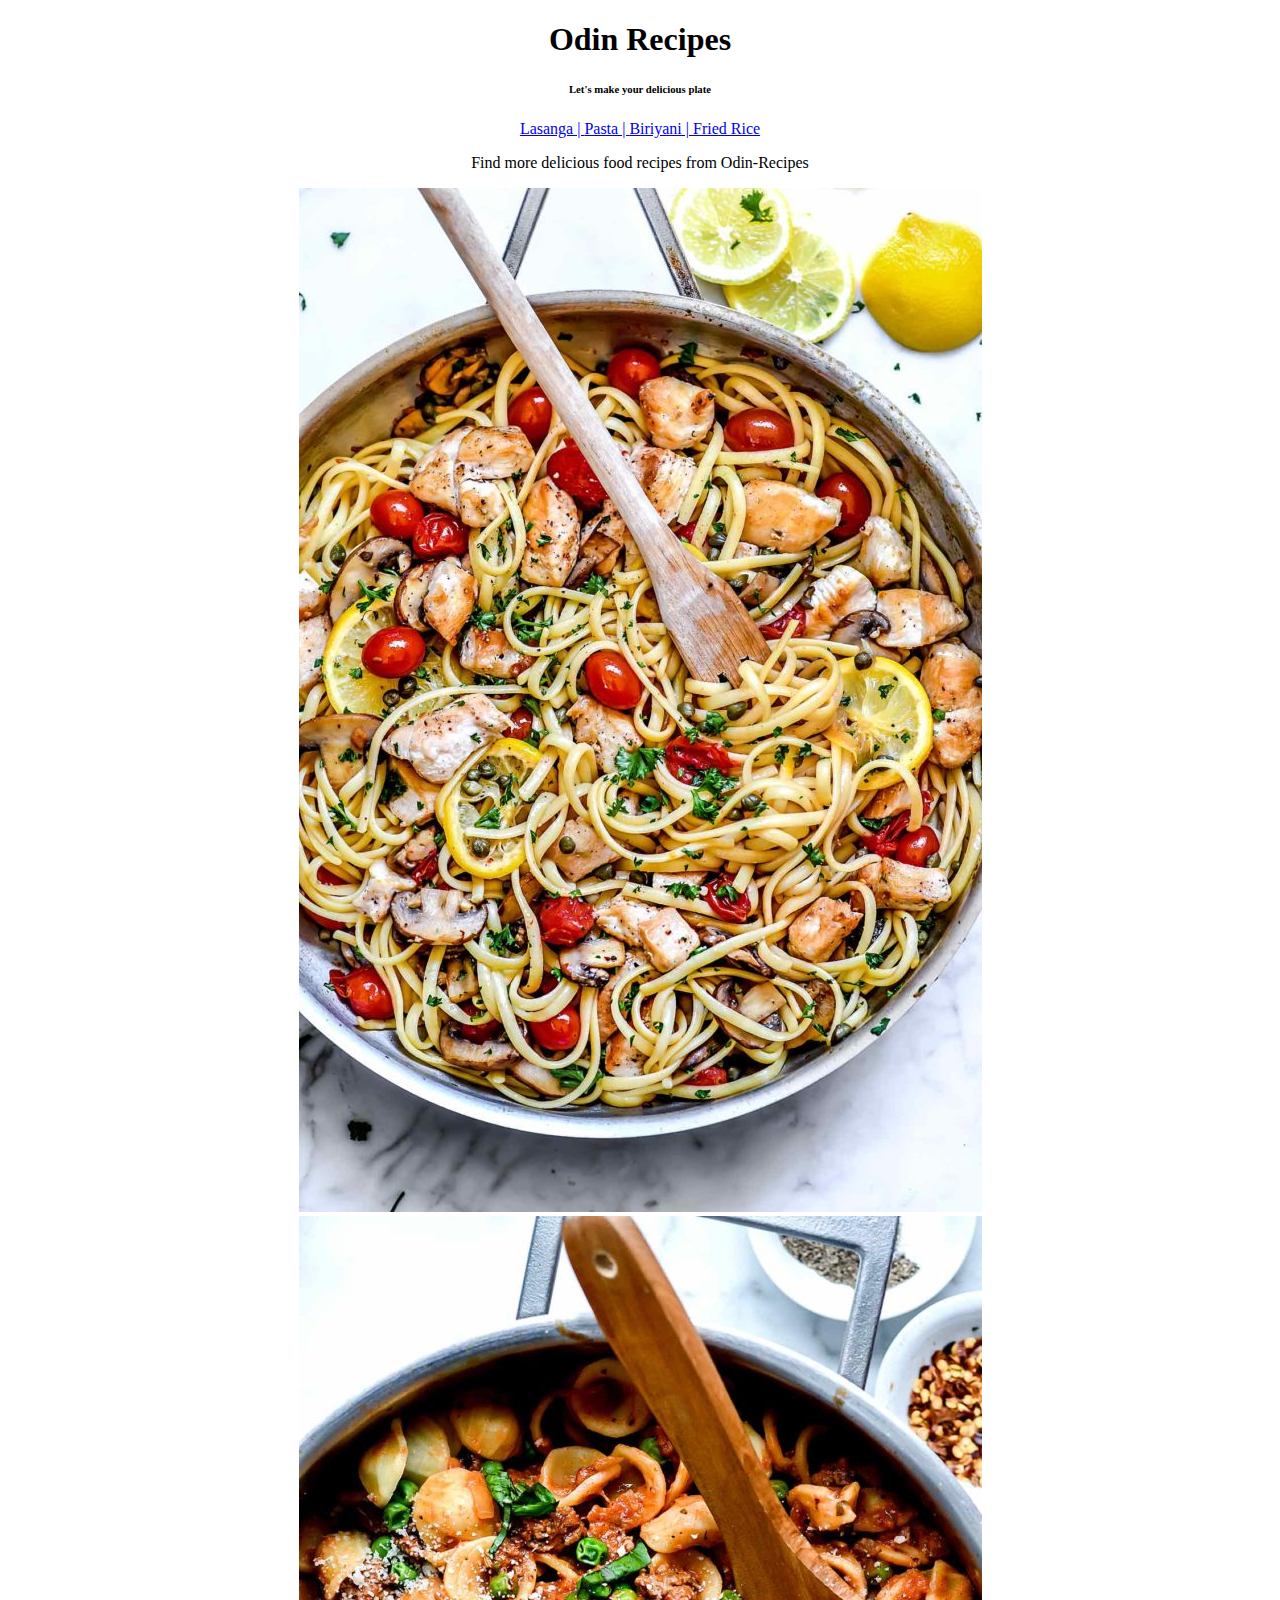
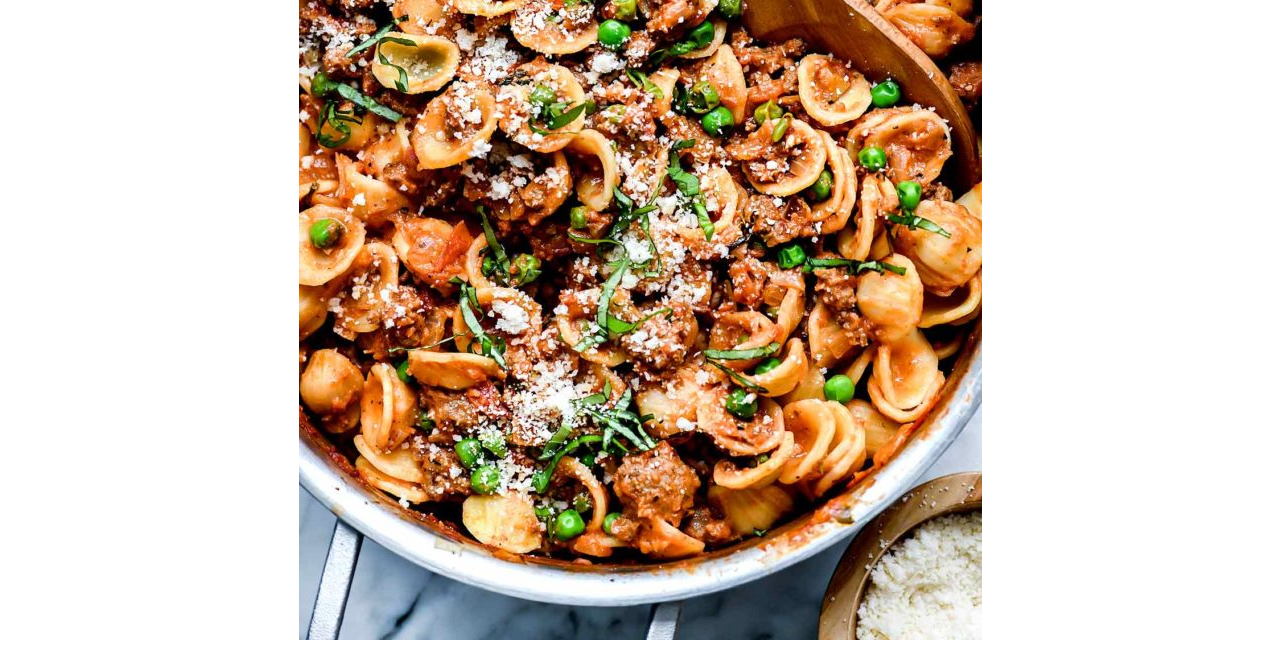
<file: index.html>
<!DOCTYPE html>
<html lang="en">
    <head>
        <meta charset="utf-8">
        <link rel="stylesheet" href="styles/index.css">
    </head>
    <title>Odin Recipes</title>
    

<body>
    <h1><center>Odin Recipes</center></h1>
    <h6><center>Let's make your delicious plate</center></h6>
    <p>
        <div class="content">
        <nav>
            <center>
        <a href="Recipes/lasanga.html">Lasanga | </a>
        <a href="Recipes/pasta.html">Pasta | </a>
        <a href="Recipes/biriyani.html">Biriyani | </a>
        <a href="Recipes/biriyani.html">Fried Rice</a>
    </center>
    </nav>
</div>
    </p>
<p>
    
   <div class="slideshow">
    <p>Find more delicious food recipes from Odin-Recipes</p>
<img src="images/cabonara.jpg">
<img src="images/pasta.jpg">



   </div>
</p>
</body>
</html>
</file>
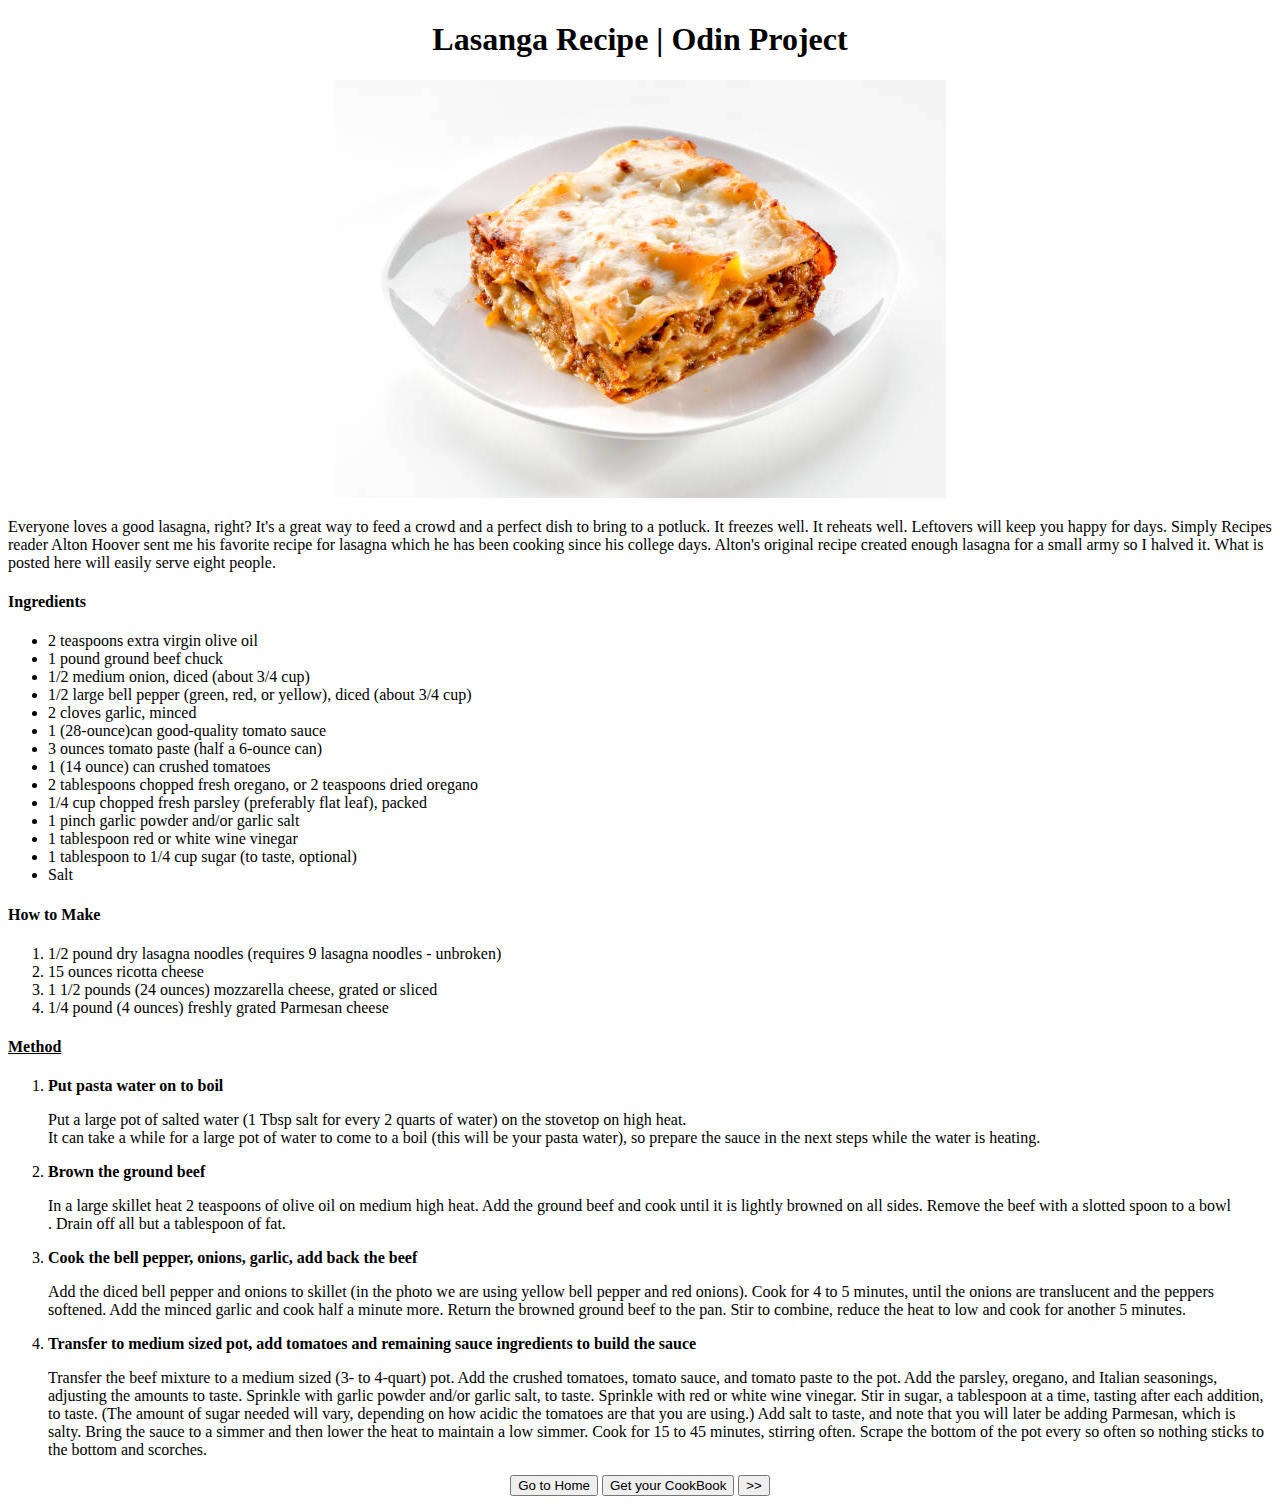
<file: Recipes/lasanga.html>
<!DOCTYPE html>
<html lang="en">
    <head>
        <meta charset="utf-8">
    </head>
    <title>Lasanga Recipe | Odin Project</title>
    
    <body>
        <h1><center>Lasanga Recipe | Odin Project</center></h1>
        <center><img src="../images/lasanga.jpg"></center>
    <p>
        Everyone loves a good lasagna, right? It's a great way to feed a crowd and a perfect dish to bring to a potluck. It freezes well. It reheats well. Leftovers will keep you happy for days.

Simply Recipes reader Alton Hoover sent me his favorite recipe for lasagna which he has been cooking since his college days. Alton's original recipe created enough lasagna for a small army so I halved it. What is posted here will easily serve eight people.
    </p>
    <h4>Ingredients</h4>
    <ul>
        <li>2 teaspoons extra virgin olive oil</li>
        <li>1 pound ground beef chuck</li>
        <li>1/2 medium onion, diced (about 3/4 cup)</li>
        <li>1/2 large bell pepper (green, red, or yellow), diced (about 3/4 cup)</li>
        <li>2 cloves garlic, minced</li>
        <li>1 (28-ounce)can good-quality tomato sauce</li>
        <li>3 ounces tomato paste (half a 6-ounce can)</li>
        <li>1 (14 ounce) can crushed tomatoes</li>
        <li>2 tablespoons chopped fresh oregano, or 2 teaspoons dried oregano</li>
        <li>1/4 cup chopped fresh parsley (preferably flat leaf), packed</li>
        <li>1 pinch garlic powder and/or garlic salt</li>
        <li>1 tablespoon red or white wine vinegar</li>
        <li>1 tablespoon to 1/4 cup sugar (to taste, optional)</li>
        <li>Salt</li>

    </ul>
    <h4>How to Make</h4>
    <ol>
        <li>1/2 pound dry lasagna noodles (requires 9 lasagna noodles - unbroken)</li>
        <li>15 ounces ricotta cheese</li>
        <li>1 1/2 pounds (24 ounces) mozzarella cheese, grated or sliced</li>
        <li>1/4 pound (4 ounces) freshly grated Parmesan cheese</li>
    </ol>
    <h4><u>Method</u></h4>
    <div>
        <ol>
            <li><strong>Put pasta water on to boil</strong></li>
            <p>
                Put a large pot of salted water (1 Tbsp salt for every 2 quarts of water) on the stovetop on high heat.<br> It can take a while for a large pot of water to come to a boil (this will be your pasta water), so prepare the sauce in the next steps while the water is heating. 
            </p>
            <li><strong>Brown the ground beef</strong></li>
            <p>
                In a large skillet heat 2 teaspoons of olive oil on medium high heat. Add the ground beef and cook until it is lightly browned on all sides.

Remove the beef with a slotted spoon to a bowl <br>. Drain off all but a tablespoon of fat.


            </p>

            <li><strong>Cook the bell pepper, onions, garlic, add back the beef</strong></li>
            <p>
                Add the diced bell pepper and onions to skillet (in the photo we are using yellow bell pepper and red onions).

Cook for 4 to 5 minutes, until the onions are translucent and the peppers softened. Add the minced garlic and cook half a minute more.

Return the browned ground beef to the pan. Stir to combine, reduce the heat to low and cook for another 5 minutes.
            </p>
            <li><strong>Transfer to medium sized pot, add tomatoes and remaining sauce ingredients to build the sauce</strong></li>
            <p>
                Transfer the beef mixture to a medium sized (3- to 4-quart) pot. Add the crushed tomatoes, tomato sauce, and tomato paste to the pot.

Add the parsley, oregano, and Italian seasonings, adjusting the amounts to taste. Sprinkle with garlic powder and/or garlic salt, to taste.

Sprinkle with red or white wine vinegar. Stir in sugar, a tablespoon at a time, tasting after each addition, to taste. (The amount of sugar needed will vary, depending on how acidic the tomatoes are that you are using.)

Add salt to taste, and note that you will later be adding Parmesan, which is salty.

Bring the sauce to a simmer and then lower the heat to maintain a low simmer. Cook for 15 to 45 minutes, stirring often. Scrape the bottom of the pot every so often so nothing sticks to the bottom and scorches.
            </p>
        </ol>
    </div>
       <div><center>
        <a><button href="../index.html">Go to Home</button></a>
        <button href="">Get your CookBook</button>
        <button href="">>></button>
    </center>
    </div>
    </body>
</html>
</file>
<file: styles/index.css>
body{
   margin: 10px auto;
   text-align: center; 
}

.content{
    max-width: 800px;
    text-align: left;
    margin: auto;

}
</file>
